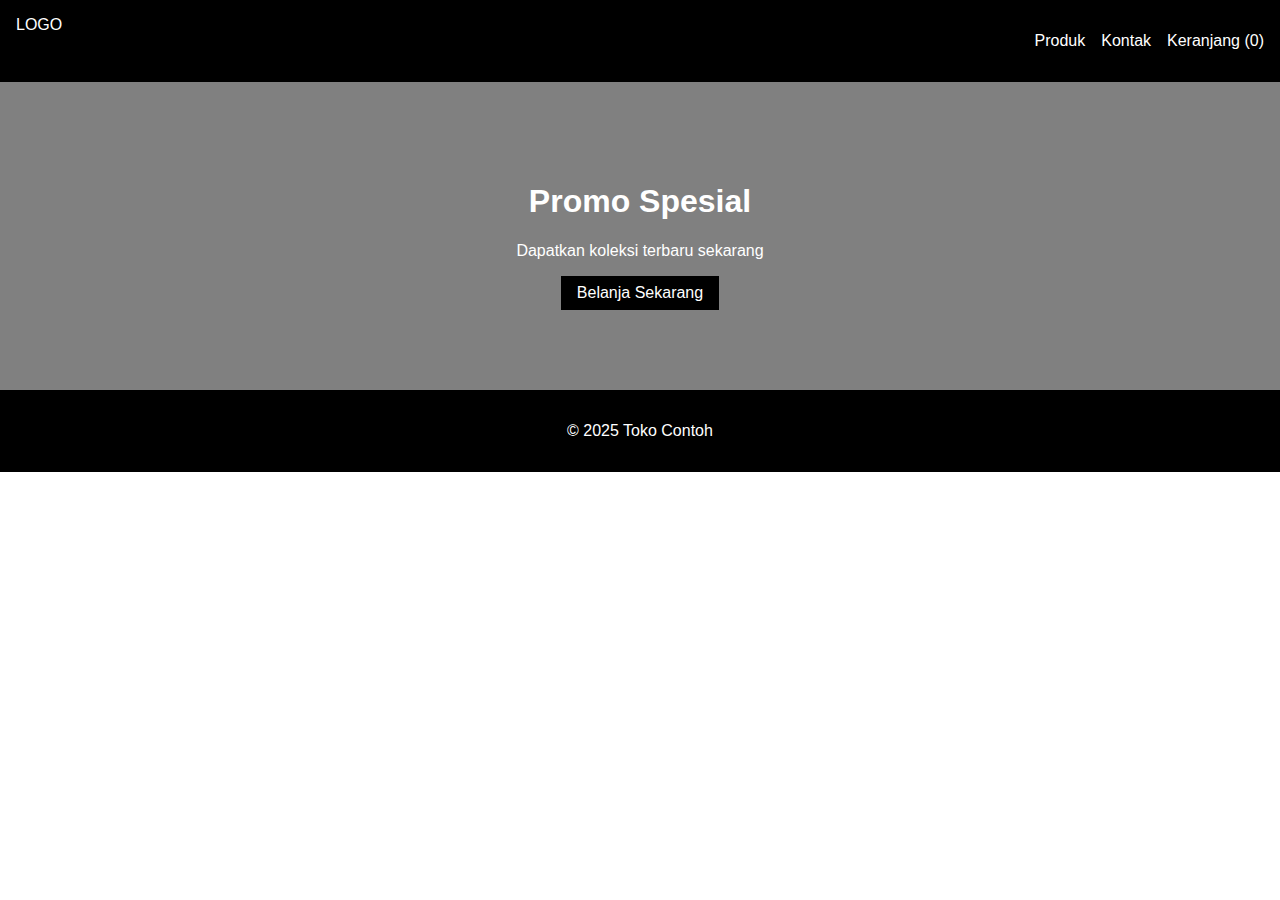
<file: index.html>
<!DOCTYPE html>
<html lang="id">
<head>
  <meta charset="UTF-8">
  <meta name="viewport" content="width=device-width, initial-scale=1.0">
  <title>Toko Contoh</title>
  <link rel="stylesheet" href="style.css">
</head>
<body>
  <header>
    <nav class="navbar">
      <a href="index.html" class="logo">LOGO</a>
      <ul>
        <li><a href="products.html">Produk</a></li>
        <li><a href="contact.html">Kontak</a></li>
        <li><a href="cart.html">Keranjang (<span id="cart-count">0</span>)</a></li>
      </ul>
    </nav>
  </header>
  <section class="hero">
    <h1>Promo Spesial</h1>
    <p>Dapatkan koleksi terbaru sekarang</p>
    <a href="products.html" class="btn">Belanja Sekarang</a>
  </section>
  <footer>
    <p>&copy; 2025 Toko Contoh</p>
  </footer>
  <script src="script.js"></script>
</body>
</html>
</file>
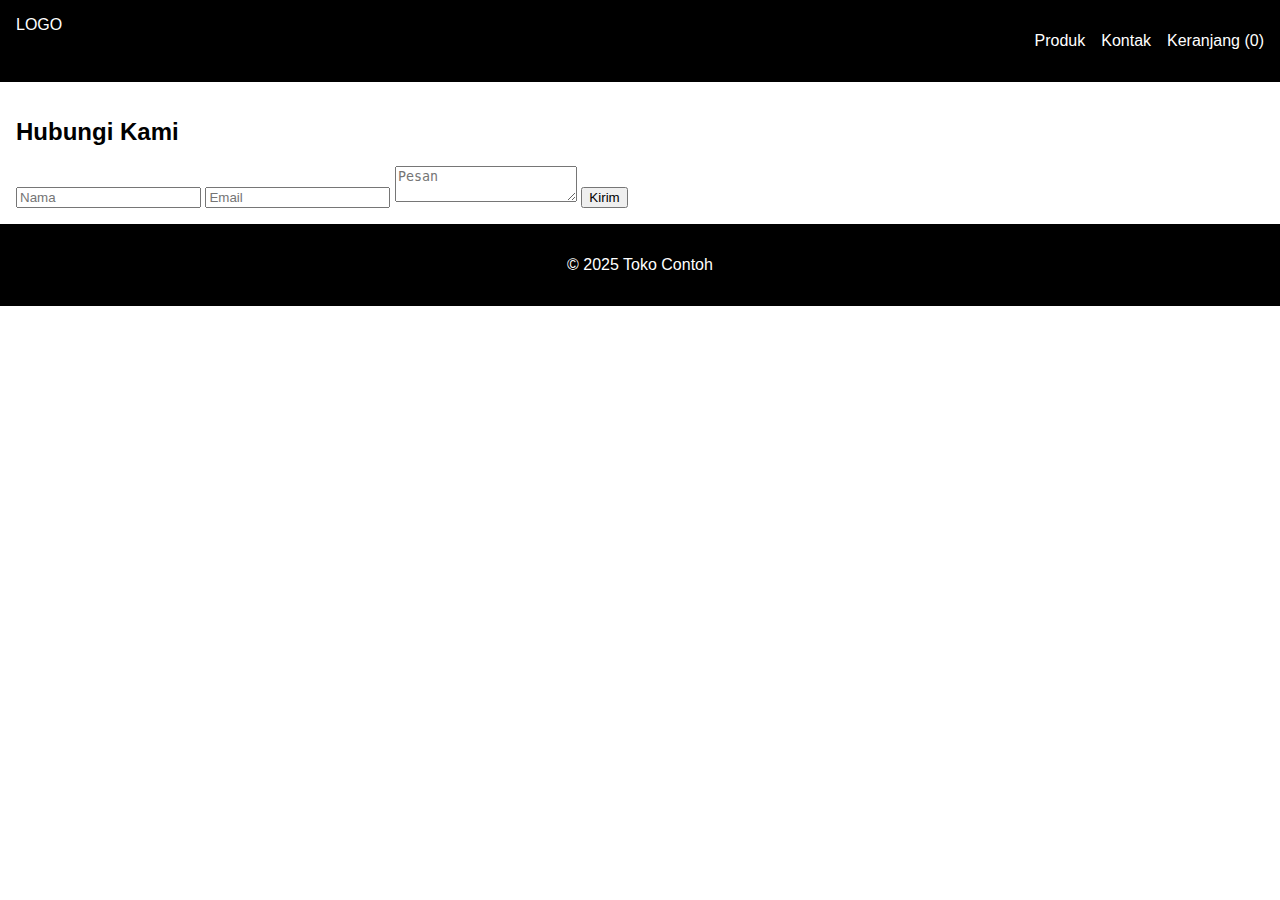
<file: contact.html>
<!DOCTYPE html>
<html lang="id">
<head>
  <meta charset="UTF-8">
  <meta name="viewport" content="width=device-width, initial-scale=1.0">
  <title>Kontak</title>
  <link rel="stylesheet" href="style.css">
</head>
<body>
  <header>
    <nav class="navbar">
      <a href="index.html" class="logo">LOGO</a>
      <ul>
        <li><a href="products.html">Produk</a></li>
        <li><a href="contact.html">Kontak</a></li>
        <li><a href="cart.html">Keranjang (<span id="cart-count">0</span>)</a></li>
      </ul>
    </nav>
  </header>
  <main class="contact-form">
    <h2>Hubungi Kami</h2>
    <form action="mailto:email@contoh.com" method="post" enctype="text/plain">
      <input type="text" name="nama" placeholder="Nama" required>
      <input type="email" name="email" placeholder="Email" required>
      <textarea name="pesan" placeholder="Pesan" required></textarea>
      <button type="submit">Kirim</button>
    </form>
  </main>
  <footer>
    <p>&copy; 2025 Toko Contoh</p>
  </footer>
  <script src="script.js"></script>
</body>
</html>
</file>
<file: style.css>
body {margin:0;font-family:Arial,sans-serif;}
.navbar {display:flex;justify-content:space-between;padding:1rem;background:black;}
.navbar a {color:white;text-decoration:none;}
.navbar ul {display:flex;gap:1rem;list-style:none;}
.hero {text-align:center;padding:5rem 1rem;background:gray;color:white;}
.btn {display:inline-block;padding:0.5rem 1rem;background:black;color:white;text-decoration:none;}
.product-grid {display:grid;grid-template-columns:repeat(auto-fit,minmax(200px,1fr));gap:1rem;padding:1rem;}
.product-card {border:1px solid #ccc;padding:1rem;text-align:center;}
.contact-form {padding:1rem;}
footer {text-align:center;padding:1rem;background:black;color:white;}
</file>
